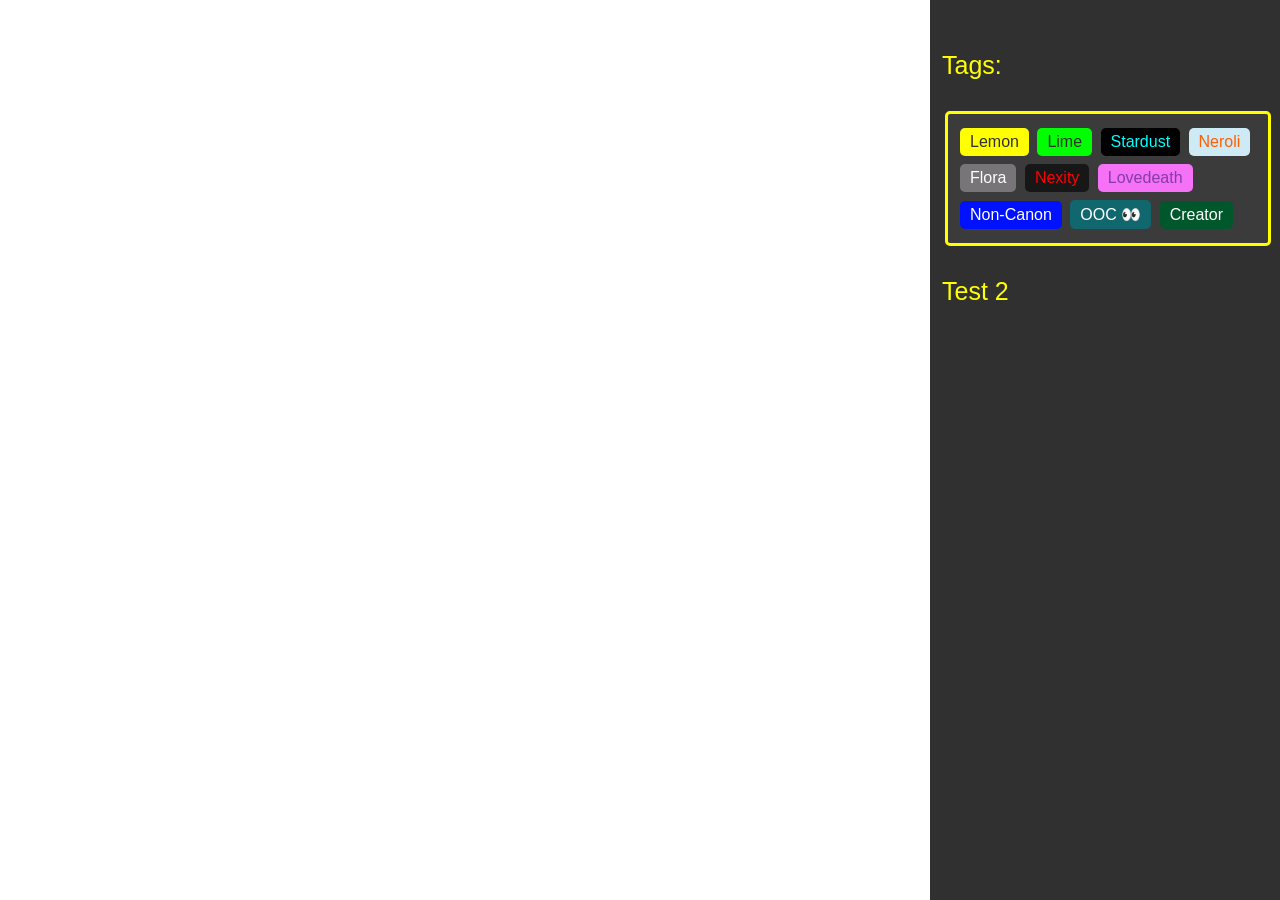
<file: index.html>
<!DOCTYPE html>
<html lang="en">
<head>
    <meta charset="UTF-8">
    <meta name="viewport" content="width=device-width, initial-scale=1.0">
    <title>Document</title>
    <link rel="stylesheet" href="styles.css"> <!-- CSS connection to the website-->
    <link rel="preconnect" href="https://fonts.googleapis.com"> <!-- google fonts stuff-->
<link rel="preconnect" href="https://fonts.gstatic.com" crossorigin>
<link href="https://fonts.googleapis.com/css2?family=Geist+Pixel&family=Pixelify+Sans:wght@400..700&display=swap" rel="stylesheet">
<!-- custom fonts added: Geist Pixel, Pixelify Sans | on use for now: Geist Pixel -->
<!-- <link rel="icon" type="image/x-icon" href="/favicon.ico"> for future icon -->
</head>
<body>
    <section class="sidebar"> <!-- sidebar class -->
        <p class="title">Tags:</p> <!-- paragraph for the tags title -->
        <section class="tags"> <!-- section tags -->
            <button class="lemon" id="lemon">Lemon</button> <!-- button for lemon.. the rest are the same -->
            <button class="lime" id="lime">Lime</button> <!-- identifier per button -->
            <button class="stardust" id="stardust">Stardust</button> <!-- this to be changed in the future-->
            <button class="neroli" id="neroli">Neroli</button>
            <button class="flora" id="flora">Flora</button>
            <button class="nexity" id="nexity">Nexity</button>
            <button class="lovedeath" id="lovedeath">Lovedeath</button>
            <button class="noncanon" id="noncanon">Non-Canon</button>
            <button class="ooc" id="ooc">OOC 👀</button>
            <button class="creator" id="creator">Creator</button> <!-- tags can be edited, removed, ect. -->
        </section>
        <p class="title">Test 2</p> <!-- paragraph for more (test for now)-->
    </section> <!-- end of section tags-->
</body>
</html>
</file>
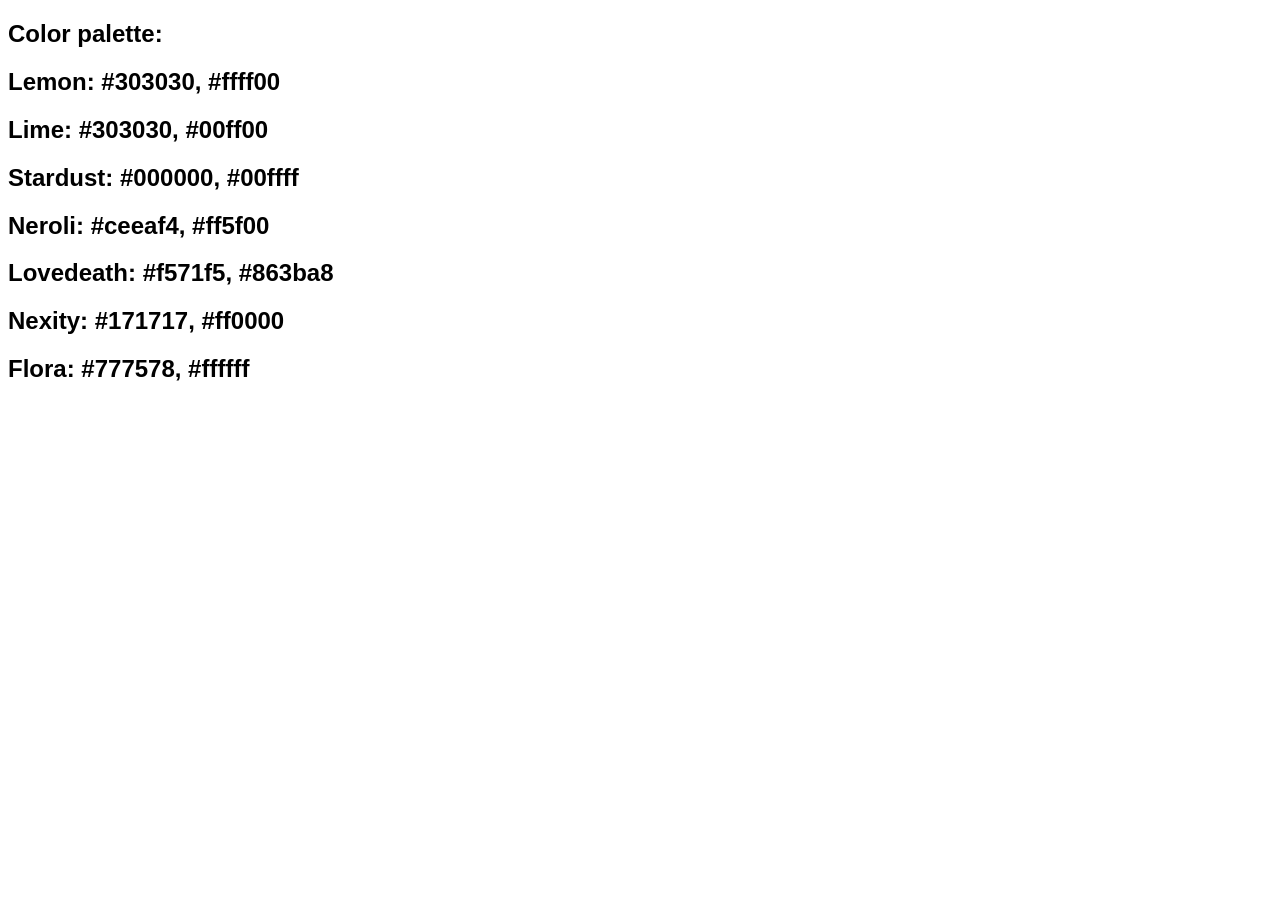
<file: colorpalette.html>
<!-- UNIQUELY FOR THE CHARACTER'S COLOR PALETTE -->
<!-- LEFT NUMBER: BACKGROUND COLOR-->
<!-- RIGHT NUMBER: TEXT COLOR -->

<!DOCTYPE html>
<html lang="en">
<head>
    <meta charset="UTF-8">
    <meta name="viewport" content="width=device-width, initial-scale=1.0">
    <title>Document</title>
    <link rel="stylesheet" href="styles.css">
    <link rel="preconnect" href="https://fonts.googleapis.com">
<link rel="preconnect" href="https://fonts.gstatic.com" crossorigin>
<link href="https://fonts.googleapis.com/css2?family=Geist+Pixel&family=Pixelify+Sans:wght@400..700&display=swap" rel="stylesheet">
</head>
<body>
     <section class="navbar">
        <h2>Color palette:</h2>
        <h2>Lemon: #303030, #ffff00</h2>
        <h2>Lime: #303030, #00ff00</h2>
        <h2>Stardust: #000000, #00ffff</h2>
        <h2>Neroli: #ceeaf4, #ff5f00</h2>
        <h2>Lovedeath: #f571f5, #863ba8</h2>
        <h2>Nexity: #171717, #ff0000</h2>
        <h2>Flora: #777578, #ffffff</h2>
    </section>
</body>
</html>
</file>
<file: styles.css>
body {
  font-family: "Geist Pixel", sans-serif;
}

/* all this below is from w3schools so yeah*/
.sidebar {
  height: 100%;
  width: 350px;
  position: fixed;
  z-index: 1;
  top: 0;
  right: 0;
  background-color: #303030;
  overflow-x: hidden;
  padding-top: 20px;
}

.sidebar p {
  padding: 6px 8px 6px 12px;
  text-decoration: none;
  font-size: 25px;
  color: #ffff00;
  display: block;
}

.sidebar a:hover {
  color: #949402;
  transition: 0.2s;
}

.main {
  margin-left: 160px; /* Same as the width of the sidenav */
  font-size: 28px; /* Increased text to enable scrolling */
  padding: 0px 10px;
}

@media screen and (max-height: 450px) {
  .sidebar {padding-top: 15px;}
  .sidebar p {font-size: 14px;}
}

/* this below is no longer from w3schools */

.tags{ /* styles to follow for items inside of the tags class */
    color:white;
    background-color: #3b3b3b;
    border-radius: 5px;
    border-color: #ffff00;
    border-style:solid;
    padding:10px;
    width: 300px;
    margin-left: 15px;
    list-style: none;
    padding-left: 10px;
}

ul li { /* no text decoration. bad. */
    text-decoration: none;
}

button{ /* generic button style */
    border-radius: 5px;
    font-family: "Geist Pixel", sans-serif;
    border: none;
    padding: 5px 10px;
    text-align: center;
    text-decoration: none;
    display: inline-block;
    font-size: 16px;
    margin: 4px 2px;
    cursor: pointer;
}

/* button styles + hovers */
button[id="lemon"] {
    background-color: #ffff00;
    color: #303030;
}

button[id="lemon"]:hover {
    background-color: #838300;
    color: #ffffff;
    transition: 0.2s;
}

button[id="lime"] {
    background-color: #00ff00;
    color: #303030;
}

button[id="lime"]:hover {
    background-color: #007700;
    color: #ffffff;
    transition: 0.2s;
}

button[id="stardust"] {
    background-color: #000000;
    color: #00ffff;
}

button[id="stardust"]:hover {
    background-color: #00ffff;
    color: #000000;
    transition: 0.2s;
}

button[id="neroli"] {
    background-color: #ceeaf4;
    color: #ff5f00;
}

button[id="neroli"]:hover {
    background-color: #ff5f00;
    color: #ceeaf4;
    transition: 0.2s;
}

button[id="flora"] {
    background-color: #777578;
    color: #ffffff;
}

button[id="flora"]:hover {
    background-color: #ffffff;
    color: #777578;
    transition: 0.2s;
}

button[id="nexity"] {
    background-color: #171717;
    color: #ff0000;
}

button[id="nexity"]:hover {
    background-color: #ff0000;
    color: #171717;
    transition: 0.2s;
}

button[id="lovedeath"] {
    background-color: #f571f5;
    color: #863ba8;
}

button[id="lovedeath"]:hover {
    background-color: #863ba8;
    color: #f571f5;
    transition: 0.2s;
}

button[id="noncanon"] {
    background-color: #0011ff;
    color: #ffffff;
}

button[id="noncanon"]:hover {
    background-color: #ffffff;
    color: #0011ff;
    transition: 0.2s;
}

button[id="ooc"] {
    background-color: #10676d;
    color: #ffffff;
}

button[id="ooc"]:hover {
    background-color: #ffffff;
    color: #10676d;
    transition: 0.2s;
}

button[id="creator"] {
    background-color: #00572b;
    color: #ffffff;
}

button[id="creator"]:hover {
    background-color: #ffffff;
    color: #00572b;
    transition: 0.2s;
}
</file>
